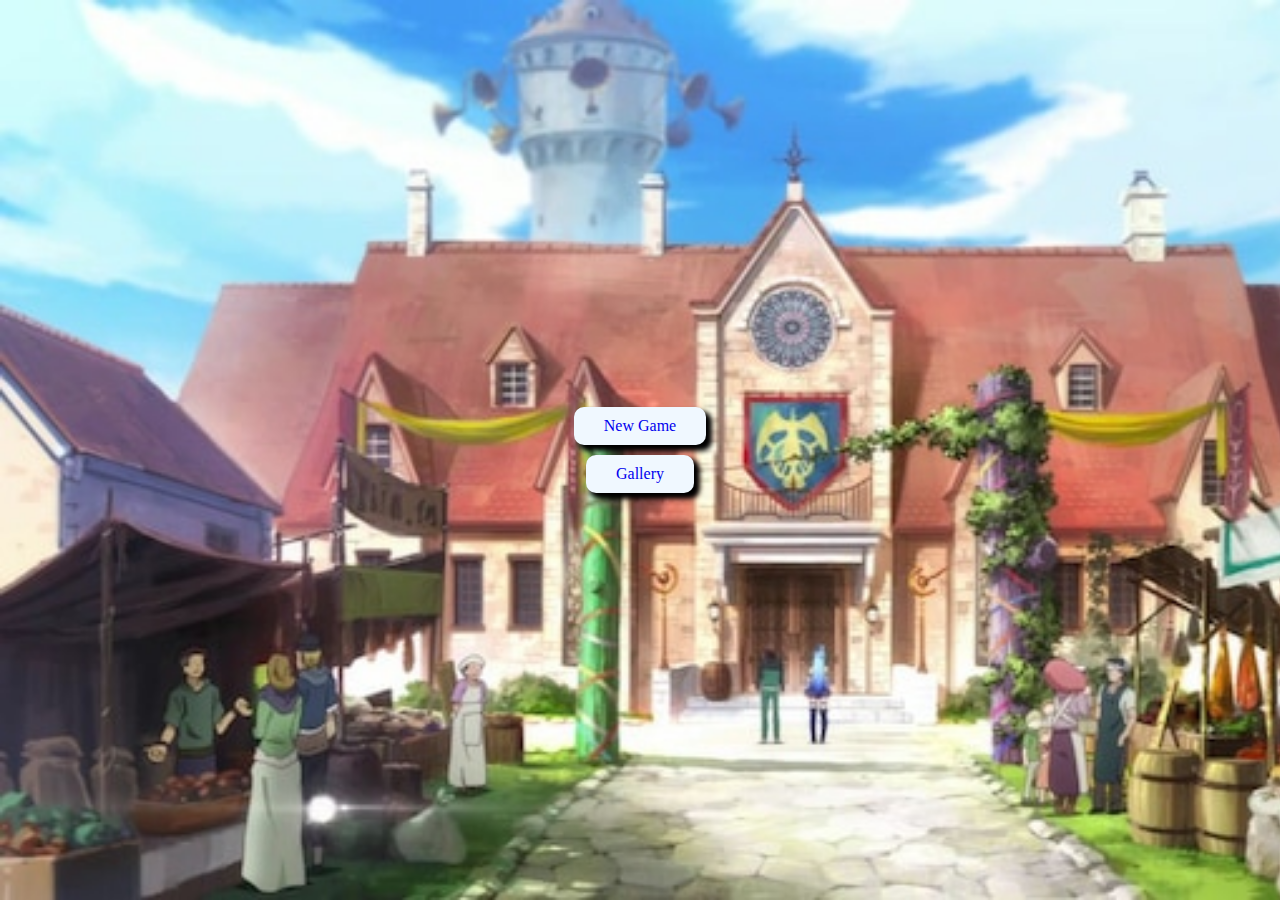
<file: index.html>
<!DOCTYPE html>
<html lang="en">
  <head>
    <meta charset="UTF-8" />
    <meta http-equiv="X-UA-Compatible" content="IE=edge" />
    <meta name="viewport" content="width=device-width, initial-scale=1.0" />
    <script type="application/json" src="savedata.json"></script>

    <title>Home | Light Novel</title>
    <style>
      * {
        box-sizing: border-box;
        margin: 0px;
        padding: 0px;
        text-decoration: none;
      }
      .main {
        width: 100vw;
        height: 100vh;
        display: flex;
        flex-flow: column;
        gap: 10px;
        justify-content: center;
        align-items: center;
        background-image: url(./src/bg-01.jpg);
        background-size: cover;
        background-repeat: no-repeat;
      }
      .start-game,
      .continue-game,
      .gallery-game,
      .save-game,
      .del-game {
        background-color: aliceblue;
        padding: 10px 30px;
        border-radius: 10px;
        box-shadow: 5px 5px 5px 0.3px #000;
      }
      .continue-game,
      .save-game,
      .del-game {
        display: none;
      }
      .show {
        display: block;
      }
      .new-game {
        position: fixed;
        display: none;
        width: 100vw;
        height: 100vh;
        justify-content: center;
        align-items: center;
        flex-flow: column;
        background-color: rgba(0, 0, 0, 0.364);
      }
      .new-game form {
        background-color: white;
        padding: 30px;
        border-radius: 10px;
        display: flex;
        flex-flow: column;
        gap: 10px;
      }
      .new-game label {
        text-align: center;
        font-weight: 700;
        text-transform: uppercase;
        /* color: white; */
        /* border: 1px solid black; */
      }
      .show {
        display: flex !important;
      }
      .close {
        justify-self: right;
        padding: 5px 10px;
        border-radius: 5px;
        border: none;
        background-color: red;
        color: white;
        margin: 10px;
        align-self: end;
        cursor: pointer;
      }
      .form-grup {
        display: flex;
        flex-flow: column;
      }
    </style>
  </head>
  <body>
    <div class="new-game">
      <div class="form-grup">
        <button class="close">X</button>
        <form name="newgame" action="#">
          <label> username </label>
          <input type="text" name="name" id="name" />
          <input type="submit" value="play" onclick="newGame()" />
        </form>
      </div>
    </div>
    <div class="main">
      <a href="#" class="start-game">New Game</a
      ><a href="./continue.html" class="continue-game">Continue</a
      ><a href="./gallery.html" class="gallery-game">Gallery</a>
      <a href="#" class="save-game">Save</a>
      <a href="#" class="del-game">Delete Data</a>
    </div>
    <script src="./src/jquery.js"></script>
    <script>
      // variabel

      const save = {
        username: "Kazuma",
        progres: "adegan4",
      };
      let Gallery = [];
      let Progres = [];

      const saveBtn = document.querySelector(".save-game");
      saveBtn.addEventListener("click", () => {
        let progres = "adegan3";
        let name = "kazuma";
        let title = "ed";
        let link = "./src/ED.mp4";
        let imgGallery = "./src/ed.jpg";
        saveData("progres", name, progres, "00.05.00");
        // let savedData = JSON.parse(localStorage.getItem("galleryJSON"));
        saveData("gallery", title, link, imgGallery);
      });
      $(".del-game").click(function () {
        clearData();
      });

      cek();

      function saveData(savedata, name, data, img) {
        if (savedata == "progres") {
          let progres = {
            name: name,
            progres: data,
            time: img,
          };

          let savedProgres = JSON.parse(localStorage.getItem("progresJSON"));

          if (savedProgres != null) {
            let i = 0;
            for (let x = 0; x < savedProgres.length; x++) {
              if (savedProgres[x].name == name) {
                i = 1;
              }
            }
            if (i > 0) {
              Progres = savedProgres;
            } else {
              Progres = savedProgres;
              Progres.push(progres);
            }
            let newdata = JSON.stringify(Progres);
            localStorage.setItem("progresJSON", newdata);
          } else {
            let Progres = [];
            Progres.push(progres);
            let newdata = JSON.stringify(Progres);
            localStorage.setItem("progresJSON", newdata);
          }
        } else if (savedata == "gallery") {
          let gallery = {
            title: name,
            link: data,
            img: img,
          };
          let savedGallery = JSON.parse(localStorage.getItem("galleryJSON"));

          if (savedGallery != null) {
            let i = 0;
            for (let x = 0; x < savedGallery.length; x++) {
              if (savedGallery[x].title == name) {
                i = 1;
              }
            }
            console.log(i);
            if (i > 0) {
              Gallery = savedGallery;
            } else {
              Gallery = savedGallery;
              Gallery.push(gallery);
            }
            let newdata = JSON.stringify(Gallery);
            localStorage.setItem("galleryJSON", newdata);
          } else {
            let Gallery = [];
            Gallery.push(gallery);
            let newdata = JSON.stringify(Gallery);
            localStorage.setItem("galleryJSON", newdata);
          }
        }
      }
      function clearData(e) {
        localStorage.clear("galleryJSON");
        localStorage.clear("testJSON");
        localStorage.clear("playerJSON");
      }
      $(".close").click(function () {
        $(".new-game").removeClass("show");
      });
      $(".start-game").click(function () {
        $(".new-game").addClass("show");
      });
      function newGame() {
        let daftarpalyer = JSON.parse(localStorage.getItem("progresJSON"));
        if (daftarpalyer != null) {
          daftarpalyer = daftarpalyer;
        } else {
          daftarpalyer = [];
        }
        let name = document.forms["newgame"]["name"].value;
        // e.preventDefault();
        let idplayer = findWithAttr(daftarpalyer, "name", name);
        if (idplayer < 0) {
          let player = { player: name };
          let playerJSON = JSON.stringify(player);

          localStorage.setItem("playerJSON", playerJSON);
          let playernow = JSON.parse(localStorage.getItem("playerJSON"));

          console.log(player.player);
          tambahDataProgres(player.player);

          setInterval(function () {
            window.location.replace("./game.html");
          }, 10);
        } else {
          alert("nama player sudah ada");
        }
      }
      // menemukan id target
      function findWithAttr(array, attr, value) {
        for (let i = 0; i < array.length; i++) {
          // console.log(value);
          if (array[i][attr] === value) {
            return i;
          }
        }
        return -1;
      }

      function tambahDataProgres(name) {
        let progresJSON = JSON.parse(localStorage.getItem("progresJSON"));
        if (progresJSON != null) {
          progresJSON = progresJSON;
        } else {
          progresJSON = [];
        }
        let progres = {
          name: name,
          progres: "OP",
          time: "00.00.00",
        };
        progresJSON.push(progres);
        console.log(progresJSON);
        let newProgres = JSON.stringify(progresJSON);
        localStorage.setItem("progresJSON", newProgres);
      }
      function cek() {
        let savedProgres = JSON.parse(localStorage.getItem("progresJSON"));
        if (savedProgres != null) {
          let continueBtn = document.querySelector(".continue-game");
          continueBtn.classList.add("show");
        }
      }
    </script>
  </body>
</html>
</file>
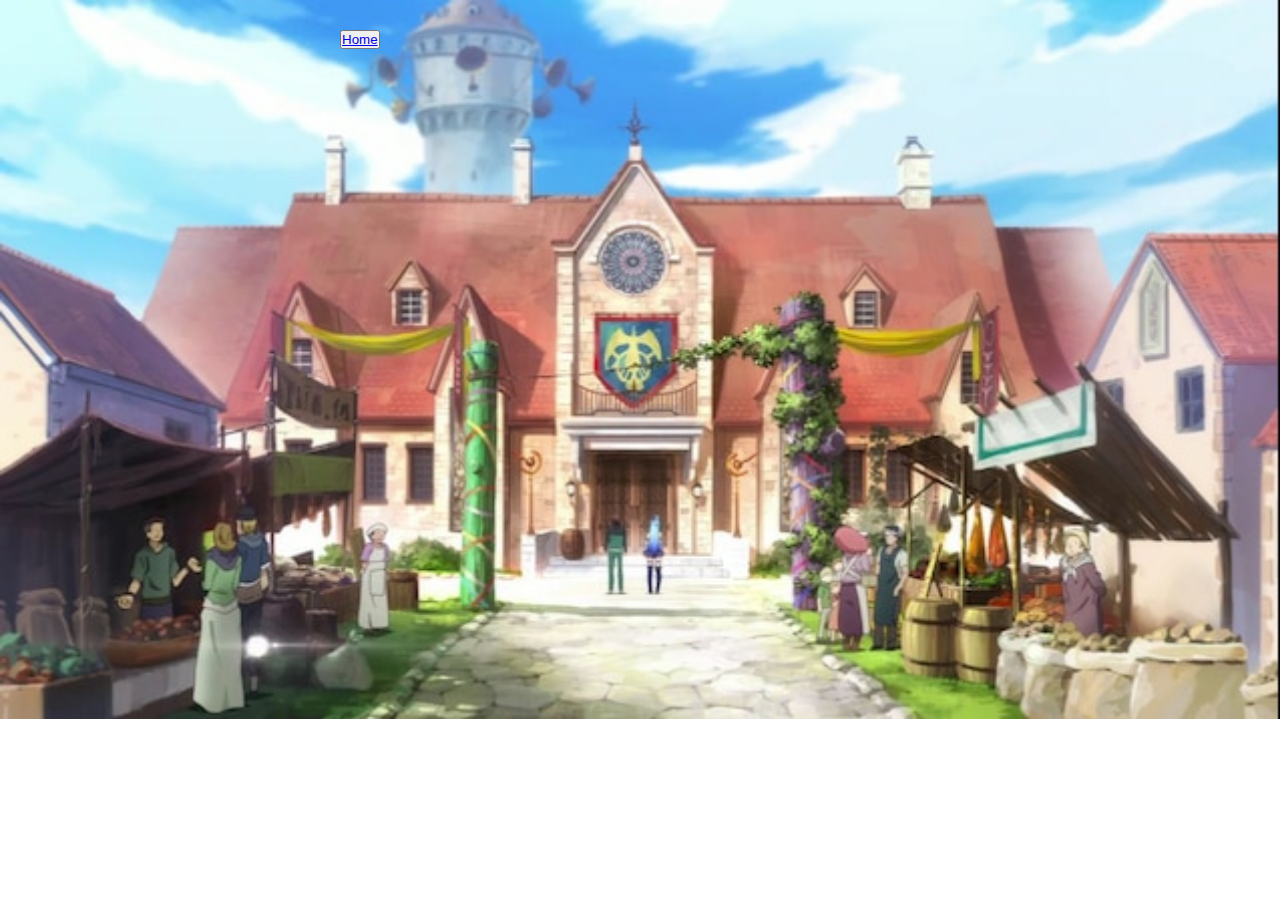
<file: continue.html>
<!DOCTYPE html>
<html lang="en">
  <head>
    <meta charset="UTF-8" />
    <meta http-equiv="X-UA-Compatible" content="IE=edge" />
    <meta name="viewport" content="width=device-width, initial-scale=1.0" />
    <link
      rel="stylesheet"
      href="https://use.fontawesome.com/releases/v5.15.4/css/all.css"
      integrity="sha384-DyZ88mC6Up2uqS4h/KRgHuoeGwBcD4Ng9SiP4dIRy0EXTlnuz47vAwmeGwVChigm"
      crossorigin="anonymous"
    />
    <title>Continue | Light Novel</title>
    <style>
      * {
        box-sizing: border-box;
        margin: 0px;
        padding: 0px;
      }
      body {
        background-image: url(./src/bg-01.jpg);
        background-repeat: no-repeat;
        background-size: cover;
      }
      .main,
      .progres-list {
        display: grid;
        grid-template-columns: 600px;
        gap: 10px;
        justify-content: center;
        align-items: center;
        padding-top: 30px;
      }
      .card {
        display: grid;
        grid-template-columns: 200px auto;
        background-color: white;
        box-shadow: 0px 0px 1px 2px black;
        /* text-align: center; */
        transform: scale(1, 1);
      }
      .card:hover {
        transform: scale(1.1, 1.1);
        transition: transform 500ms ease-in-out;
      }
      .card-img {
        grid-column: 1/2;
        max-height: 150px;
        /* object-fit: contain; */
        overflow: hidden;
      }
      .card-body {
        grid-column: 2/3;
        padding: 10px;
        background-color: rgba(222, 184, 135, 0.337);
      }
      .card-img img {
        display: flex;
        justify-content: center;
        align-items: center;
        max-width: 100%;
        object-fit: contain;
        object-position: center;
      }
      .video {
        position: fixed;
        display: none;
        width: 100vw;
        height: 100vh;
        background-color: rgba(10, 10, 10, 0.823);
        z-index: 1;
        justify-content: center;
        align-items: center;
      }
      .show {
        display: flex !important;
      }
      .control {
        grid-column: 1/2;
      }
    </style>
  </head>
  <body>
    <div class="main">
      <div class="control">
        <button class="btn-back">
          <a href="./index.html"><i class="fas fa-home"></i> Home</a>
        </button>
      </div>
      <div class="progres-list">
        <!-- <div class="card">
          <div class="card-img">
            <img src="./src/aqua.png" alt="" />
          </div>
          <div class="card-body">
            <p class="card-title">Name: <span class="name">Kazuma</span></p>
            <p>Time : <span class="time">00.05.00</span></p>
          </div>
        </div> -->
      </div>
    </div>
    <script src="./src/jquery.js"></script>
    <script>
      let progresList = $(".progres-list");
      let savedprogres = JSON.parse(localStorage.getItem("progresJSON"));
      loadprogres();
      function loadprogres() {
        // let progresItem = ["OP", "megumin", "darkness", "ed"];
        for (let x = 0; x < savedprogres.length; x++) {
          // let title = progresItem[x];
          let div = document.createElement("div");
          div.classList.add("card");
          let attr = savedprogres[x].name;
          div.setAttribute("title", attr);
          let cardImg = document.createElement("div");
          cardImg.classList.add("card-img");
          let imgUrl = document.createElement("img");
          let cardTitle = document.createElement("div");
          cardTitle.classList.add("card-title");

          // let id = findWithAttr(savedprogres, "title", title);

          // div.setAttribute("id", id);
          imgUrl.src = "./src/kazuma.png";
          cardTitle.innerText =
            "Name : " +
            savedprogres[x].name +
            "\n Time : " +
            savedprogres[x].time;

          cardImg.append(imgUrl);
          div.append(cardImg);
          div.append(cardTitle);
          progresList.append(div);
        }
      }

      // menemukan id target
      function findWithAttr(array, attr, value) {
        for (let i = 0; i < array.length; i++) {
          // console.log(value);
          if (array[i][attr] === value) {
            return i;
          }
        }
        return -1;
      }
      $(".card").click(function () {
        let title = this.title;
        let player = { player: title };
        let playerJSON = JSON.stringify(player);

        localStorage.setItem("playerJSON", playerJSON);

        setInterval(function () {
          window.location.replace("./game.html");
        }, 10);
      });
    </script>
  </body>
</html>
</file>
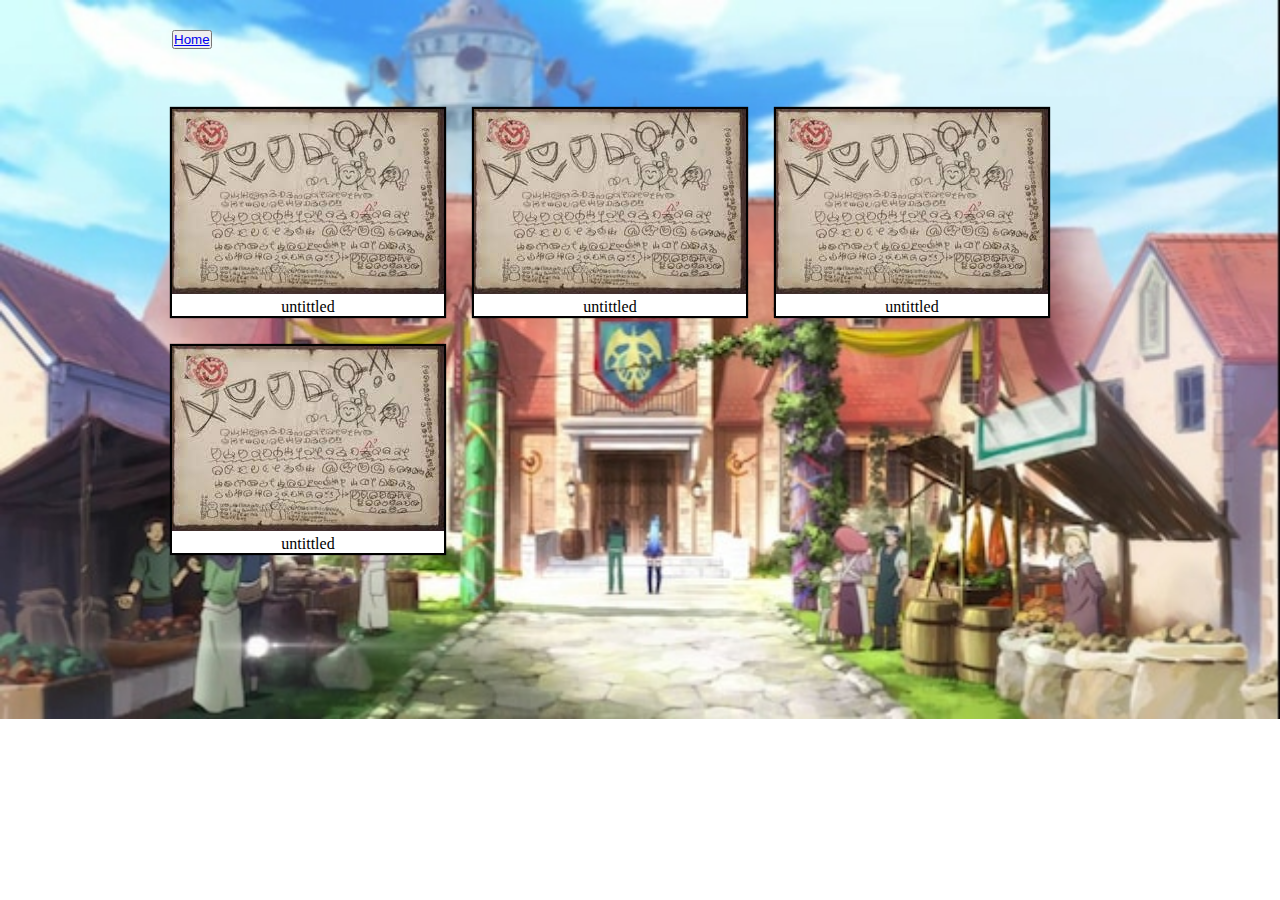
<file: gallery.html>
<!DOCTYPE html>
<html lang="en">
  <head>
    <meta charset="UTF-8" />
    <meta http-equiv="X-UA-Compatible" content="IE=edge" />
    <meta name="viewport" content="width=device-width, initial-scale=1.0" />
    <link
      rel="stylesheet"
      href="https://use.fontawesome.com/releases/v5.15.4/css/all.css"
      integrity="sha384-DyZ88mC6Up2uqS4h/KRgHuoeGwBcD4Ng9SiP4dIRy0EXTlnuz47vAwmeGwVChigm"
      crossorigin="anonymous"
    />
    <title>Gallery | Light Novel</title>
    <style>
      * {
        box-sizing: border-box;
        margin: 0px;
        padding: 0px;
      }
      body {
        background-image: url(./src/bg-01.jpg);
        background-repeat: no-repeat;
        background-size: cover;
      }
      video {
        max-width: 900px;
      }
      .main,
      .gallery-list {
        display: grid;
        grid-template-columns: repeat(3, Auto);
        gap: 30px;
        justify-content: center;
        align-items: center;
        padding-top: 30px;
      }
      .card {
        background-color: white;
        box-shadow: 0px 0px 1px 2px black;
        text-align: center;
        transform: scale(1, 1);
      }
      .card:hover {
        transform: scale(1.1, 1.1);
        transition: transform 500ms ease-in-out;
      }
      .card-img img {
        max-width: 300px;
      }
      .video {
        position: fixed;
        display: none;
        width: 100vw;
        height: 100vh;
        background-color: rgba(10, 10, 10, 0.823);
        z-index: 1;
        justify-content: center;
        align-items: center;
      }
      .show {
        display: flex !important;
      }
      .control {
        grid-column: 1/4;
      }
    </style>
  </head>
  <body>
    <div class="video">
      <video src="#" controls autoplay></video>
    </div>
    <div class="main">
      <div class="control">
        <button class="btn-back">
          <a href="./index.html"><i class="fas fa-home"></i> Home</a>
        </button>
      </div>
      <div class="gallery-list">
        <!-- <div class="card">
          <div class="card-img">
            <img src="./src/paper.jpg" alt="" />
          </div>
          <div class="card-title">Opening</div>
        </div> -->
      </div>
    </div>
    <script src="./src/jquery.js"></script>
    <!-- <script src="./script.js"></script> -->
    <script>
      let galleryList = $(".gallery-list");
      loadGallery();
      function loadGallery() {
        let galleryItem = ["OP", "megumin", "darkness", "ed"];
        let savedGallery = JSON.parse(localStorage.getItem("galleryJSON"));
        if (savedGallery != null) {
          savedGallery = savedGallery;
        } else {
          savedGallery = [];
        }
        for (let x = 0; x < galleryItem.length; x++) {
          let title = galleryItem[x];
          let div = document.createElement("div");
          div.classList.add("card");
          let cardImg = document.createElement("div");
          cardImg.classList.add("card-img");
          let imgUrl = document.createElement("img");
          let cardTitle = document.createElement("div");
          cardTitle.classList.add("card-title");

          let id = findWithAttr(savedGallery, "title", title);
          if (id > -1) {
            div.setAttribute("id", id);
            imgUrl.src = savedGallery[id].img;
            cardTitle.innerText = savedGallery[id].title;
          } else {
            imgUrl.src = "./src/paper.jpg";
            cardTitle.innerText = "untittled";
          }
          cardImg.append(imgUrl);
          div.append(cardImg);
          div.append(cardTitle);
          galleryList.append(div);
        }
      }

      // menemukan id target
      function findWithAttr(array, attr, value) {
        for (let i = 0; i < array.length; i++) {
          // console.log(value);
          if (array[i][attr] === value) {
            return i;
          }
        }
        return -1;
      }

      $(".card").click(function () {
        let id = this.id;
        if (id != "" && id > -1) {
          let url = savedGallery[id].link;
          $(".video").addClass("show");
          $("video").attr("src", url);
        }
      });
      $(".video").click(function () {
        $(".video").removeClass("show");
        $("video").attr("src", "#");
      });
    </script>
  </body>
</html>
</file>
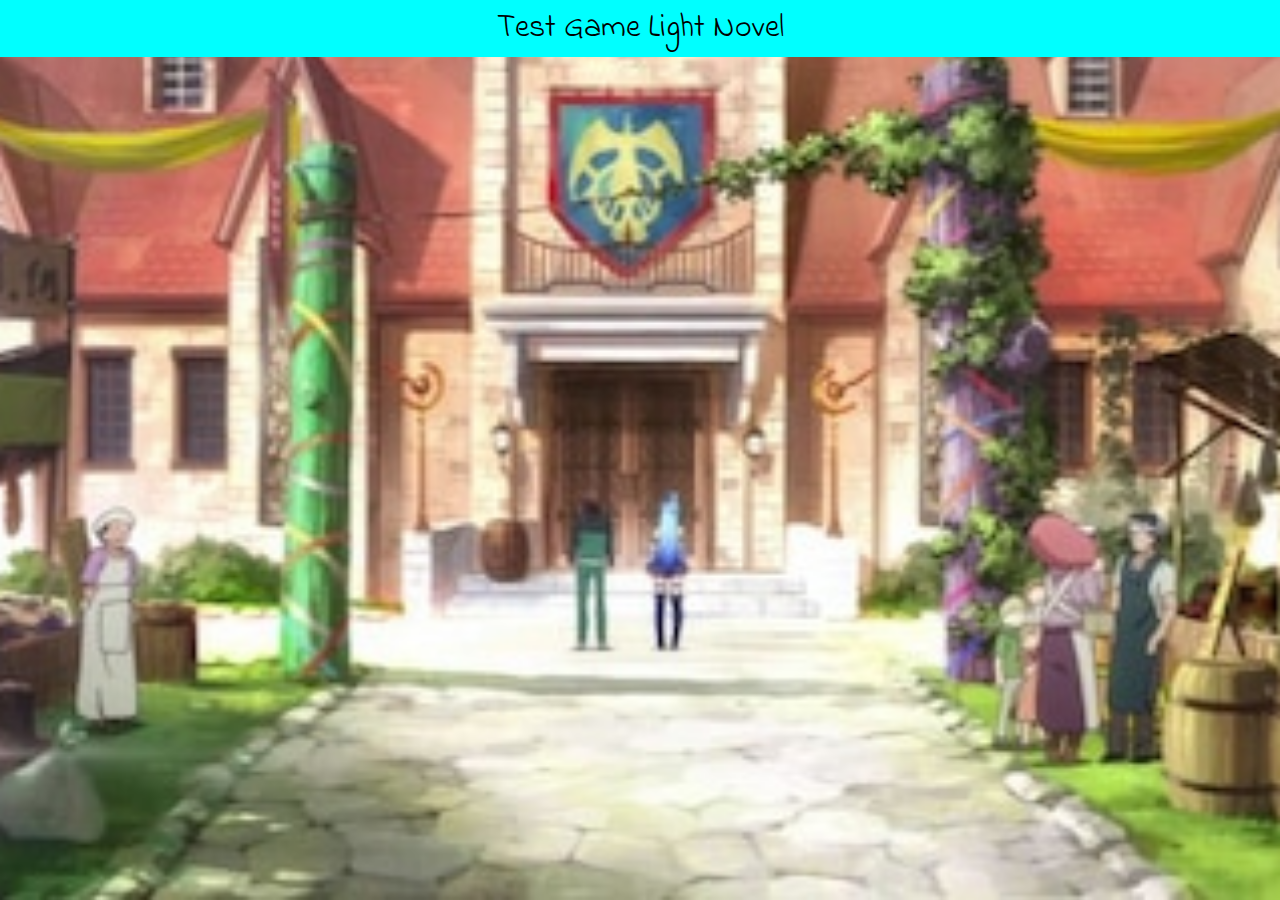
<file: game.html>
<!DOCTYPE html>
<html lang="en">
  <head>
    <meta charset="UTF-8" />
    <meta http-equiv="X-UA-Compatible" content="IE=edge" />
    <meta name="viewport" content="width=device-width, initial-scale=1.0" />
    <title>Game | Light Novel</title>
    <link rel="stylesheet" href="style.css" />
    <script type="application/json" src="data.json"></script>
    <script src="./script.js" defer type="module"></script>
  </head>
  <body>
    <header>
      <h1>Test Game Light Novel</h1>
    </header>
    <section class="game-page">
      <div class="log-box"></div>
      <div class="intro-box hidden">
        <div class="intro"></div>
      </div>
      <div class="video-box hidden">
        <video src="#" class="video" autoplay="true"></video>
      </div>

      <div class="event">
        <div class="event-box"></div>
      </div>
      <div class="char-box hidden"></div>
      <div class="dialog-box hidden">
        <div class="dialog-control">
          <ul>
            <li><button class="btn btn-auto">Auto</button></li>
            <li><button class="btn btn-log">Log</button></li>
          </ul>
        </div>
        <div class="dialog-display">
          <p class="person">Kazuma</p>
          <div class="text"></div>
        </div>
      </div>
    </section>
    <aside>
      <audio class="bgm" controls autoplay>
        <!-- <source src="./src/bgm-01.mp3" type="audio/mpeg" /> -->
      </audio>
    </aside>
  </body>
</html>
</file>
<file: style.css>
@import url("https://fonts.googleapis.com/css2?family=Caveat:wght@400;700&family=Indie+Flower&family=Odibee+Sans&display=swap')");

:root {
  --font-01: "Indie Flower", cursive;
  --font-02: "Caveat", cursive;
  --font-03: "Odibee Sans", cursive;
}
* {
  box-sizing: border-box;
  margin: 0;
  padding: 0;
  font-family: var(--font-01);
  font-weight: 400;
}
header {
  position: fixed;
  z-index: 1;
  text-align: center;
  width: 100%;
  background-color: aqua;
  color: black;
  padding: 5px;
  font-weight: 700;
}
.game-page {
  position: relative;
  display: flex;
  justify-content: center;
  text-align: center;
  width: 100vw;
  height: 100vh;
  background-image: url(./src/bg-01.jpg);
  background-repeat: no-repeat;
  background-size: 200%;
  background-position: center bottom;
  animation: bg-animation 0.05s linear;
}
@keyframes bg-animation {
  0% {
    background-position: top center;
  }
  50% {
    background-position: center center;
  }
  100% {
    background-position: center bottom;
  }
}
.log-box {
  width: 400px;
  position: absolute;
  top: 0;
  bottom: 0;
  z-index: 10;
  background-color: rgba(32, 32, 31, 0.816);
  /* display: flex; */
  flex-flow: column;
  justify-content: center;
  align-items: center;
  padding: 10px;
  overflow: auto;
  display: none;
}
.log-box::before {
  content: "";
  margin-top: 30px;
}
.log-box div {
  background-color: white;
  padding: 10px;
  text-align: left;
  border-radius: 5px;
  margin: 5px 0px;
}
.log-box .person {
  font-family: var(--font-03);
}
.log-box div p {
  font-family: var(--font-01);
}
.char-box {
  max-width: 900px;
  position: absolute;
  bottom: 100px;
  left: auto;
  display: flex;
  /* grid-template-columns: repeat(4, auto); */
  justify-content: space-between;
  /* width: 100%; */
}
.char {
  /* background-color: aqua; */
  /* border: 1px solid black; */
  height: 300px;
  min-width: 20vw;
  transform-origin: left;
  /* opacity: 0; */
}
.char-box img {
  width: 100%;
  height: 100%;
}
#kazuma {
  /* background-image: url(./src/kazuma.png); */
  background-size: 100% 100%;
  background-repeat: no-repeat;
  background-position: center;
}
#aqua {
  /* background-image: url(./src/aqua.png); */
  background-size: 100% 100%;
  background-repeat: no-repeat;
  background-position: center;
}
.talk {
  animation: talk 1s linear;
}
.event {
  z-index: 10;
  position: absolute;
  top: 0;
  bottom: 0;
  left: 0;
  right: 0;
  display: none;
  /* display: flex; */
  justify-content: center;
  align-items: center;
  background-color: rgba(65, 63, 63, 0.322);
}
.event-box {
  width: 300px;
  /* height: 100vh; */
  background-color: rgba(209, 127, 39, 0.837);
  /* display: flex; */
  flex-flow: column;
  padding: 5px;
  border-radius: 5px;
  box-shadow: 2px 3px 3px black;
}
.intro-box {
  position: absolute;
  display: none;
  top: 0;
  bottom: 0;
  left: 0;
  right: 0;
  background-color: rgba(0, 0, 0, 0.693);
  /* display: flex; */
  justify-content: center;
  align-items: center;
  z-index: 10;
}
.intro {
  width: 300px;
  min-height: 100px;
  background-color: white;
  border: 10px solid burlywood;
  border-radius: 10px;
  display: flex;
  flex-flow: column;
  justify-content: center;
  align-items: center;
}
.btn-event {
  padding: 5px;
  margin: 5px;
}
.dialog-box {
  position: absolute;
  display: flex;
  justify-content: top;
  align-items: center;
  flex-flow: column;
  bottom: 10px;
  left: auto;
  background-color: chocolate;
  width: 60%;
  height: 140px;
  border-radius: 10px;
}
.dialog-display {
  background-color: white;
  width: 95%;
  height: 110px;
  text-align: left;
  padding: 3px;
  overflow: auto;
}
.person {
  text-transform: capitalize;
}
.play {
  animation: text 1.3s ease;
  transform-origin: left;
}
.text p {
  font-family: var(--font-01) !important;
  /* opacity: 0%; */
}
.dialog-control {
}
ul {
  list-style: none;
}
li {
  display: inline;
}
.btn {
  border: none;
  padding: 2px 3px;
  background-color: transparent;
  cursor: pointer;
}
.next {
  display: block;
  position: absolute;
  padding: 5px;
  right: 20px;
  bottom: 20px;
}
.active {
  background-color: rgb(233, 229, 229);
  color: chocolate;
}
.btn:hover {
  background-color: rgb(233, 229, 229);
  color: chocolate;
}
.show {
  display: flex !important;
}
.bgm {
  display: none;
}
@keyframes talk {
  0%,
  100% {
    /* transform: rotate(0); */
    transform: scale(1);
    /* opacity: 0; */
  }
  50% {
    /* transform: rotate(5deg); */
    transform: scale(1.1);
    /* opacity: 1; */
  }
}
@keyframes text {
  0% {
    opacity: 0%;
    /* transform: scaleY(0); */
  }
  50% {
    opacity: 50%;
  }
  100% {
    opacity: 100%;
    /* transform: scaleY(1); */
  }
}
.video-box {
  display: flex;
  justify-content: center;
  align-items: center;
  width: 100vw;
  height: 100vh;
  background-color: #000;
}
.video {
  width: 90%;
}

.hidden {
  display: none;
}
</file>
